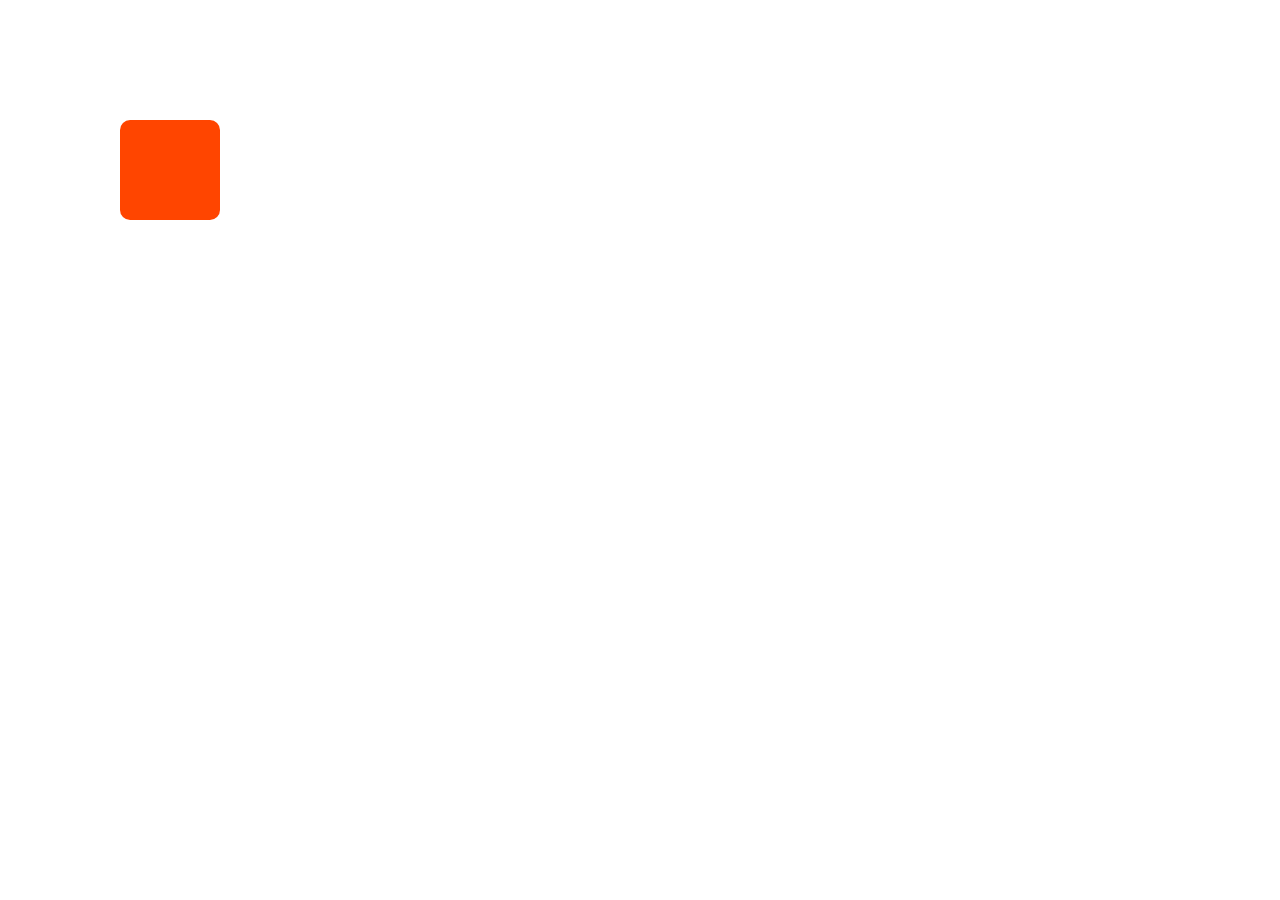
<file: Transform-Level-1_1/index.html>
<!DOCTYPE html>
<html lang="en">
  <head>
    <meta charset="UTF-8" />
    <meta name="viewport" content="width=device-width, initial-scale=1.0" />
    <title>Transform-Level-1_1</title>
    <link rel="stylesheet" href="./assets/css/style.css" />
  </head>
  <body>
    <div></div>
  </body>
</html>
</file>
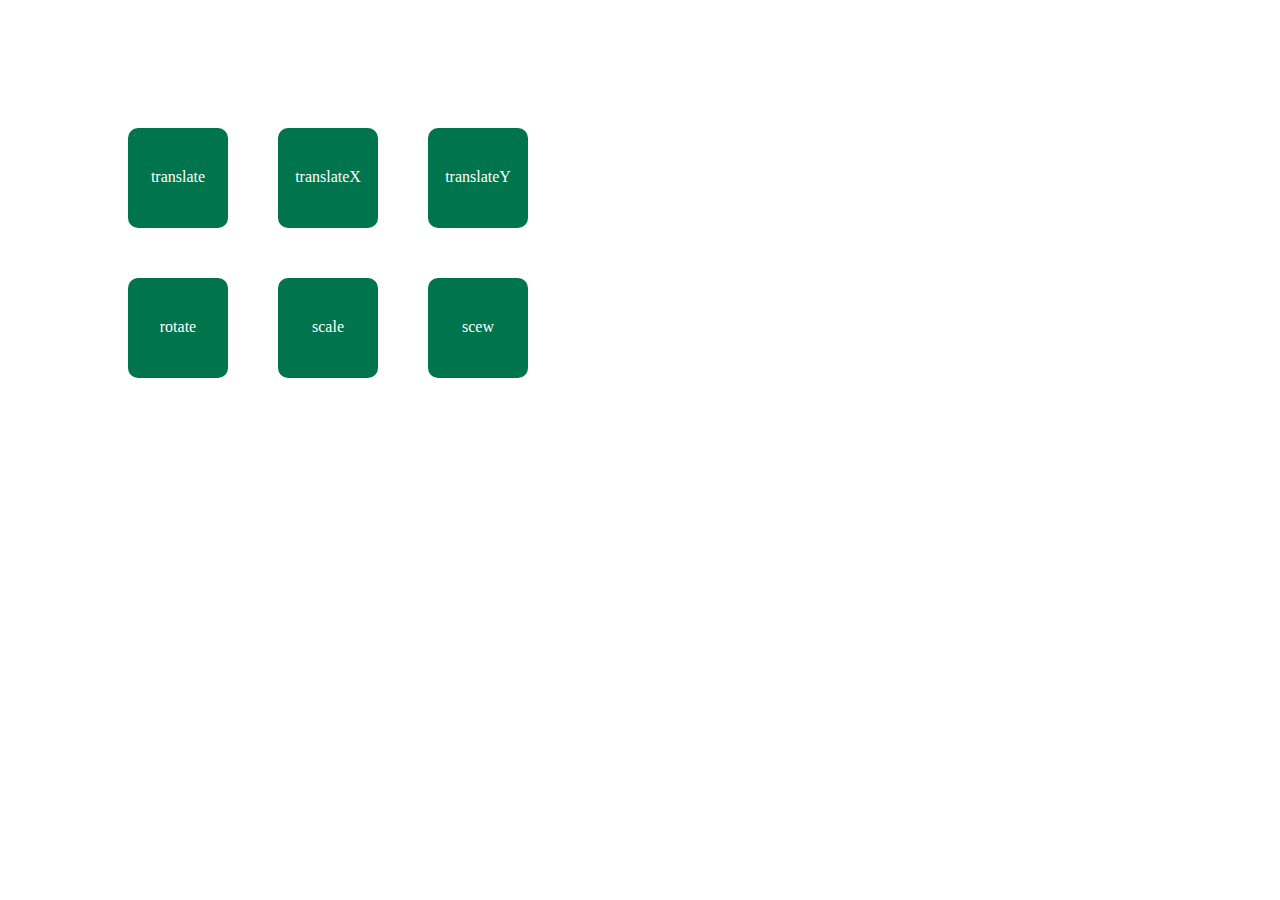
<file: Transform-Level-1_2/index.html>
<!DOCTYPE html>
<html lang="en">
  <head>
    <meta charset="UTF-8" />
    <meta name="viewport" content="width=device-width, initial-scale=1.0" />
    <title>Transform-Level-1_2</title>
    <link rel="stylesheet" href="./assets/css/style.css" />
  </head>
  <body>
    <section>
      <div>translate</div>
      <div>translateX</div>
      <div>translateY</div>
      <div>rotate</div>
      <div>scale</div>
      <div>scew</div>
    </section>
  </body>
</html>
</file>
<file: Transform-Level-1_1/assets/css/style.css>
* {
  padding: 0;
  margin: 0;
  box-sizing: border-box;
}

div {
  background-color: orangered;
  width: 100px;
  height: 100px;
  border-radius: 10px;
  margin-left: 120px;
  margin-top: 120px;
}

div:hover {
  transform: scale(1.5) rotate(90deg);

  transform-origin: left bottom;
  transition: transform 2s;
}
</file>
<file: Transform-Level-1_2/assets/css/style.css>
* {
  padding: 0;
  margin: 0;
  box-sizing: border-box;
}

section {
  width: 400px;
  margin-top: 10%;
  margin-left: 10%;
  display: flex;
  flex-wrap: wrap;
  gap: 50px;
}
div {
  background-color: rgb(0, 116, 77);
  width: 100px;
  height: 100px;
  border-radius: 10px;
  text-align: center;
  padding-top: 40px;
  color: white;
}

div:nth-of-type(1):hover {
  transform: translate(30px, 30px);
  transition: transform 2s;
}
div:nth-of-type(2):hover {
  transform: translateX(-40px);
  transition: transform 2s;
}
div:nth-of-type(3):hover {
  transform: translateY(40px);
  transition: transform 2s;
}
div:nth-of-type(4):hover {
  transform: rotate(45deg);
  transform-origin: center;
  transition: transform 2s;
}
div:nth-of-type(5):hover {
  transform: scaleX(1.5) scaleY(2);
  transition: transform 2s;
}
div:nth-of-type(6):hover {
  transform: skewX(30deg) skewY(10deg);
  transition: transform 2s;
}
</file>
